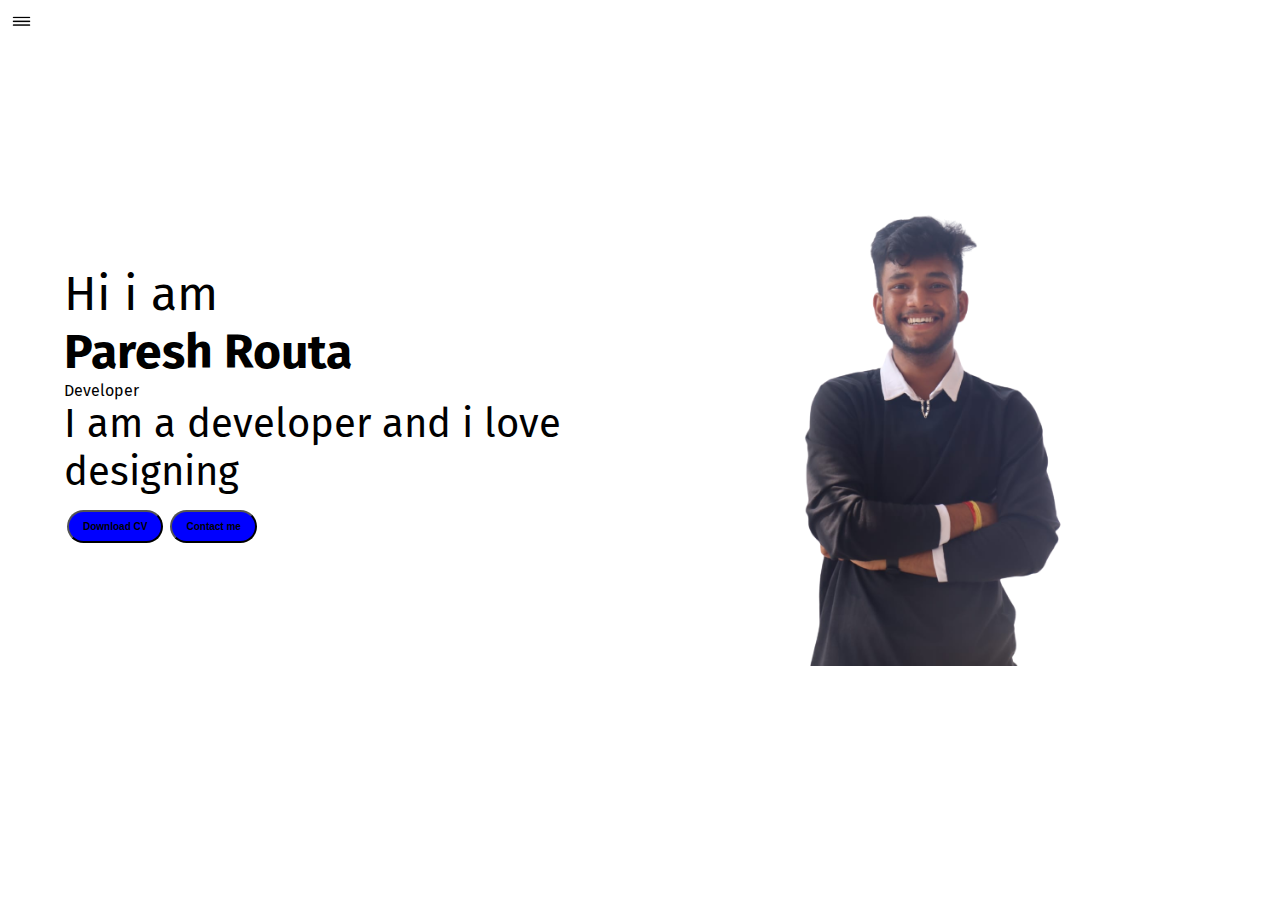
<file: index.html>
<!DOCTYPE html>
<html lang="en">

<head>
    <meta charset="UTF-8">
    <meta http-equiv="X-UA-compatible" content="" IE=edge">
    <meta name="viewport" content="width=device-width, initial-scale=1.0">
    <title>Paresh Routa</title>
    <link rel="stylesheet" href="style.css">
</head>

<body>
    <div class="container">
        <div class="sidebar sidebargo">
            <nav>
                <ul>
                    <li><a href="/">Home</a></li>
                    <li><a href="/intro.html">My Intro</a></li>
                    <li><a href="/services.html">Services</a></li>
                    <li><a href="/contact.html">Contact me</a></li>
                    <li><a href="/Blog.html">Blog</a></li>

                </ul>
            </nav>
        </div>
        <div class="main">
            <div class="hamburger">
                <img class="ham" src="hamicon.png" alt="" width="23">
                <img class="cross" src="cross.png" alt="" width="23">
            </div>
            <div class="infocontainer">
                <div class="devinfo">
                    <div class="hello">Hi i am</div>
                    <div class="Name">Paresh Routa</div>
                    <div class="About">Developer</div>
                    <div class="more about">I am a developer and i love designing </div>
                    <div class="buttons">
                        <a href="/resume.docx" target="_blank">
                            <button class="btn">Download CV</button></a>
                        <a href="/contact.html"><button class="btn">Contact me</button></a>
                    </div>
                </div>
                <div class="devpic"><img src="dev.png" alt="Paresh"></div>
            </div>
        </div>
    </div>
    <script src="script.js"></script>
</body>

</html>
</file>
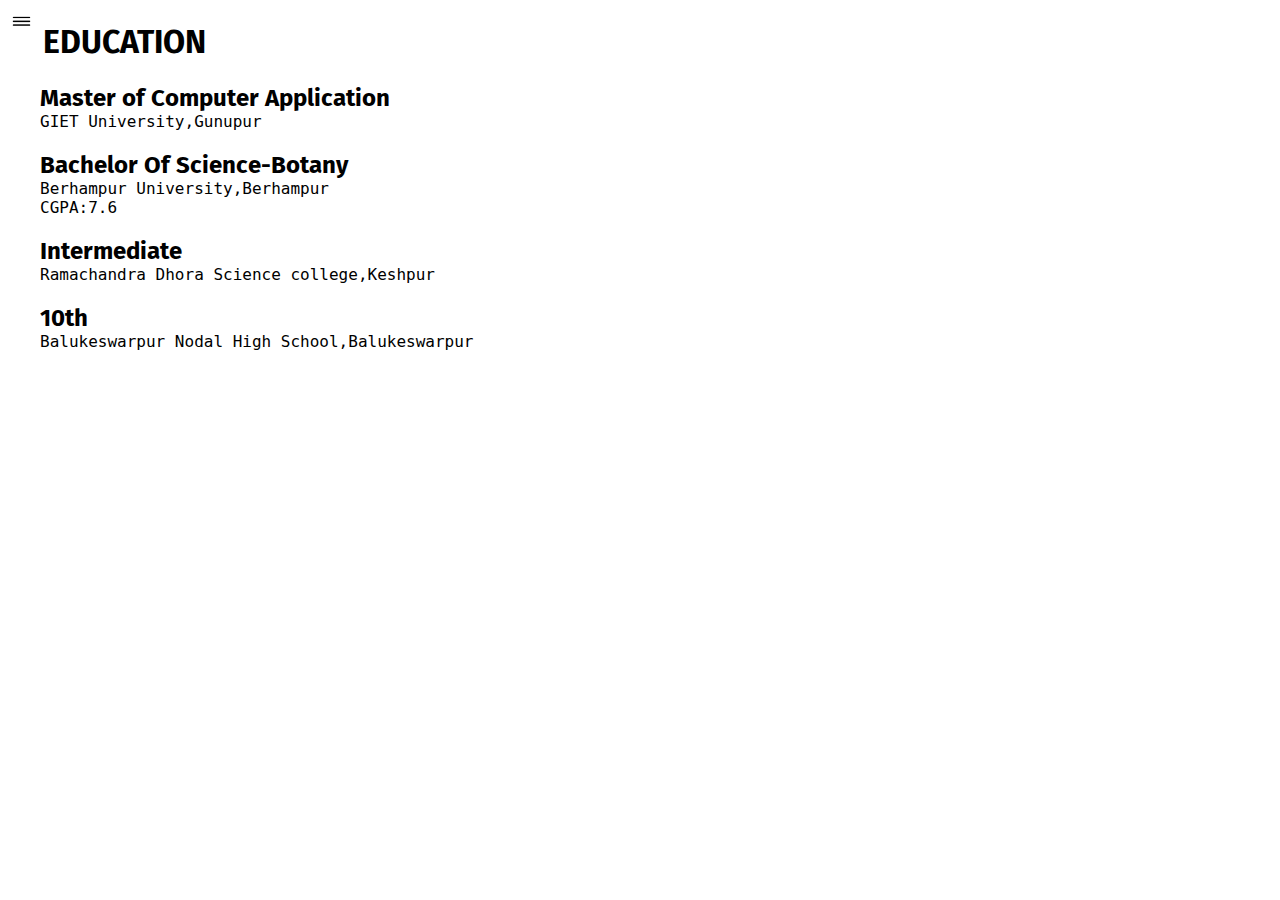
<file: Blog.html>
<!DOCTYPE html>
<html lang="en">

<head>
    <meta charset="UTF-8">
    <meta http-equiv="X-UA-compatible" content="" IE=edge">
    <meta name="viewport" content="width=device-width, initial-scale=1.0">
    <title>Paresh Routa</title>
    <link rel="stylesheet" href="style.css">
</head>

<body>
    <div class="container">
        <div class="sidebar sidebargo">
            <nav>
                <ul>
                    <li><a href="/">Home</a></li>
                    <li><a href="/intro.html">My Intro</a></li>
                    <li><a href="/services.html">Services</a></li>
                    <li><a href="/contact.html">Contact me</a></li>
                    <li><a href="/Blog.html">Blog</a></li>

                </ul>
            </nav>
        </div>
        <div class="main">
            <div class="hamburger">
                <img class="ham" src="hamicon.png" alt="" width="23">
                <img class="cross" src="cross.png" alt="" width="23">
                </div>
                <div class="Blogcontainer">
                    <h1>EDUCATION</h1>
                    <div class="blogitem">
                        <h2>Master of Computer Application</h2>
                        <p>GIET University,Gunupur</p>
                        

                    </div>
                    <div class="blogitem">
                        <h2>Bachelor Of Science-Botany</h2>
                        <p>Berhampur University,Berhampur</p>
                        <p>CGPA:7.6</p>
                        

                    </div>
                    <div class="blogitem">
                        <h2>Intermediate</h2>
                        <p>Ramachandra Dhora Science college,Keshpur</p>
                        

                    </div>
                    <div class="blogitem">
                        <h2>10th</h2>
                        <p>Balukeswarpur Nodal High School,Balukeswarpur </p>
                        

                    </div>
                </div>
            </div>
            <script src="script.js"></script>
</body>

</html>
</file>
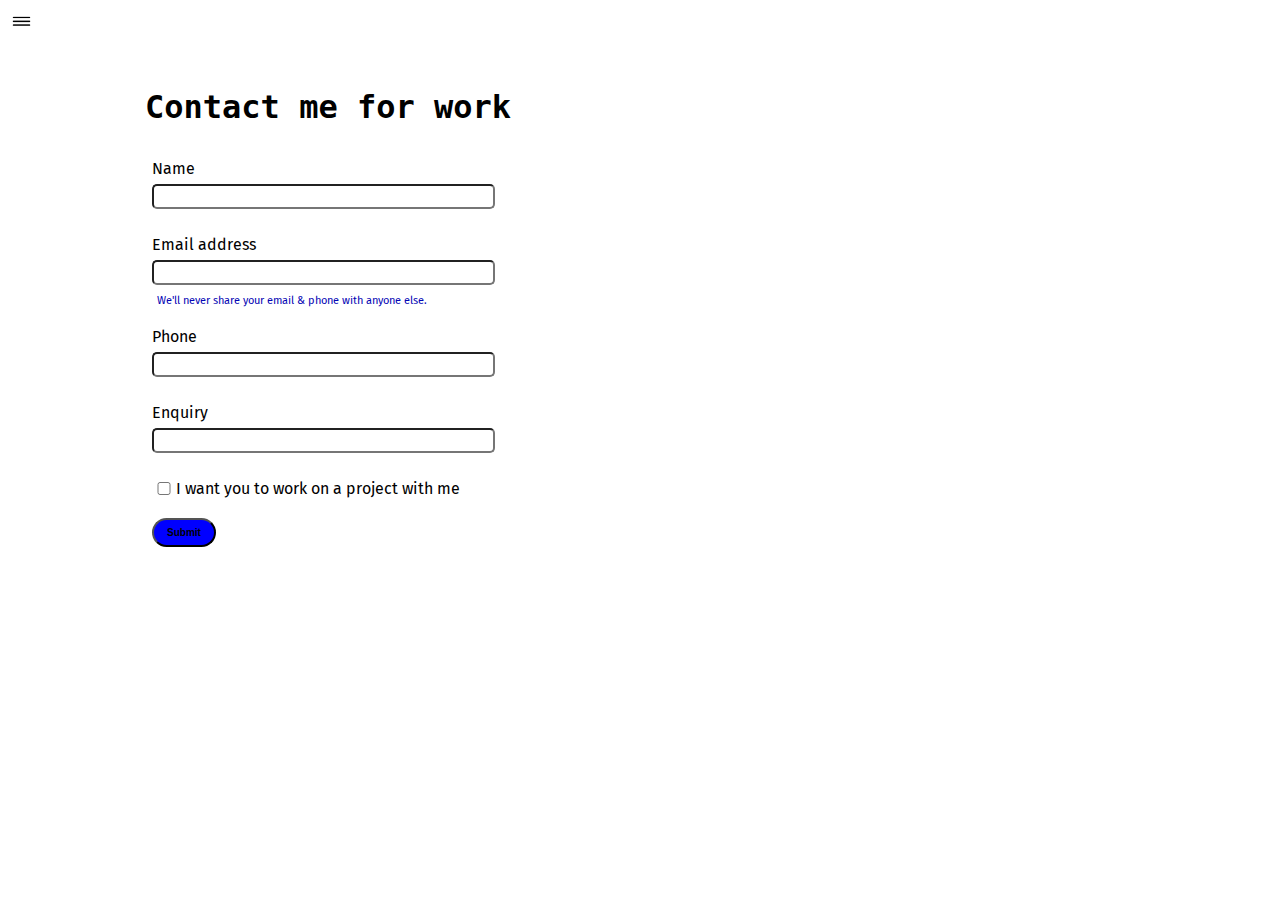
<file: contact.html>
<!DOCTYPE html>
<html lang="en">
<head>
    <meta charset="UTF-8">
    <meta http-equiv="X-UA-compatible" content=""IE=edge">
    <meta name="viewport" content="width=device-width, initial-scale=1.0">
    <title>Paresh Routa</title>
    <link rel="stylesheet"href="style.css">
</head>
<body>
    <div class="container">
    <div class="sidebar sidebargo">
                <nav>
            <ul>
                <li><a href="/">Home</a></li>
                <li><a href="/intro.html">My Intro</a></li>
                <li><a href="/services.html">Services</a></li>
                <li><a href="/contact.html">Contact me</a></li>
                <li><a href="/Blog.html">Blog</a></li>
            </ul>
        </nav>
    </div>
    <div class="main">
      <div class="hamburger"> 
        <img class="ham" src="hamicon.png" alt="" width="23">
        <img class="cross" src="cross.png" alt="" width="23">
        </div>
        <div class="contactform">
            <h1>Contact me for work</h1>
            <form>
                <div class="mb-3">
                  <label for="clientemail" class="form-label">Name</label>
                  <input type="Name" class="form-control" id="clientemail" aria-describedby="emailHelp">
                </div>
                
                <div class="mb-3">
                  <label for="clientemail" class="form-label">Email address</label>
                  <input type="email" class="form-control" id="clientemail" aria-describedby="emailHelp">
                  <div id="emailHelp" class="form-text">We'll never share your email & phone with anyone else.</div>
                </div>
                <div class="mb-3">
                  <label for="clientphone" class="form-label">Phone</label>
                  <input type="phone" class="form-control" id="clientphone">
                </div>
                <div class="mb-3">
                  <label for="clientemail" class="form-label">Enquiry</label>
                  <input type="Name" class="form-control" id="clientemail" aria-describedby="emailHelp">
                </div>
                <div class="mb-3"id="form-check">
                  <input type="checkbox" class="form-check-input" id="isclient">
                  <label class="form-check-label" for="isclient">I want you to work on a project with me</label>
                </div>
                <button type="submit" class="btn btn-sm">Submit</button>
              </form> 
        </div>
    </div>
    </div>
    <script src="script.js"></script>
</body>
</html>
</file>
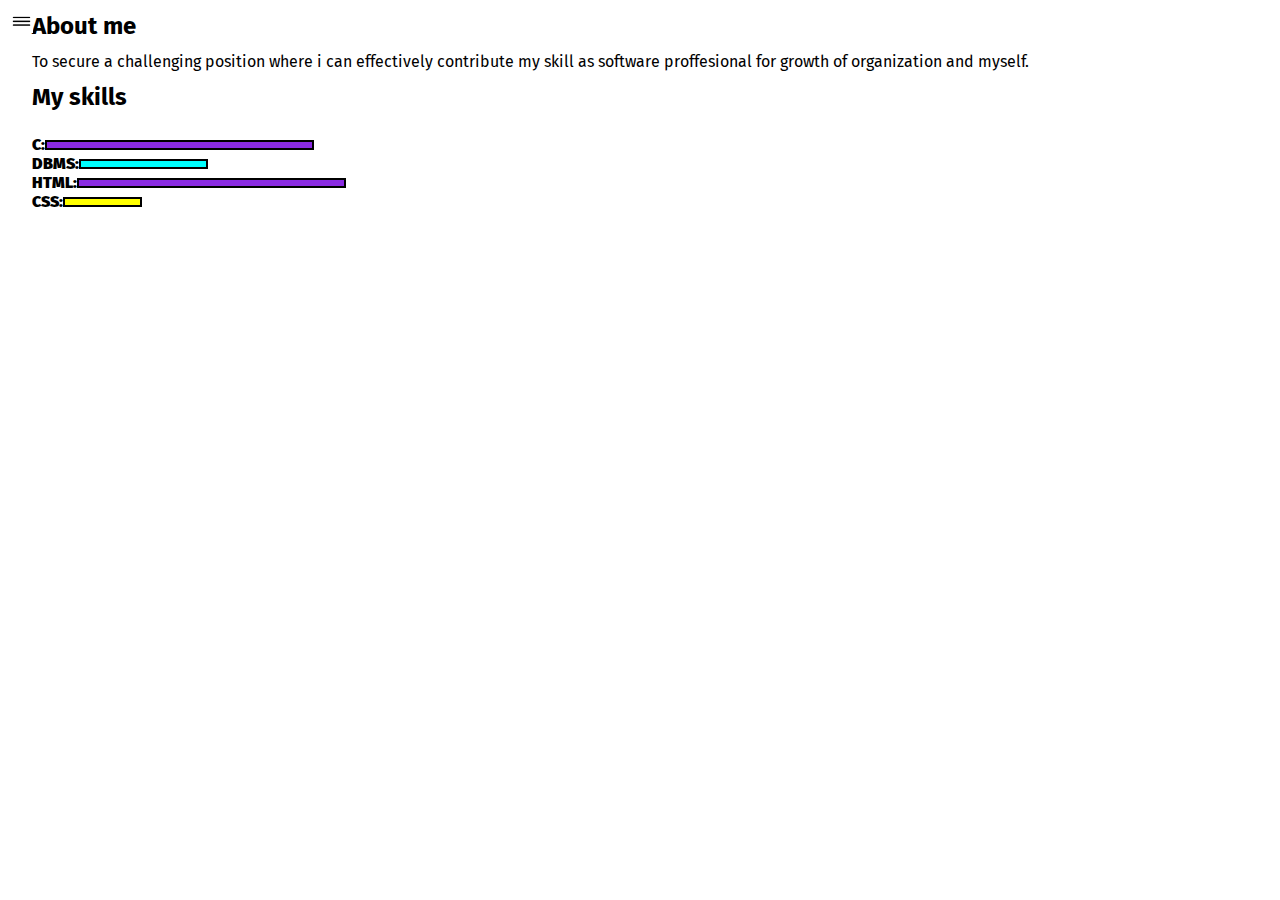
<file: intro.html>
<!DOCTYPE html>
<html lang="en">

<head>
    <meta charset="UTF-8">
    <meta http-equiv="X-UA-compatible" content="" IE=edge">
    <meta name="viewport" content="width=device-width, initial-scale=1.0">
    <title>Paresh Routa</title>
    <link rel="stylesheet" href="style.css">
</head>

<body>
    <div class="container">
        <div class="sidebar sidebargo">
            <nav>
                <ul>
                    <li><a href="/">Home</a></li>
                    <li><a href="/intro.html">My Intro</a></li>
                    <li><a href="/services.html">Services</a></li>
                    <li><a href="/contact.html">Contact me</a></li>
                    <li><a href="/Blog.html">Blog</a></li>
                </ul>
            </nav>
        </div>
        <div class="main">
            <div class="hamburger"> 
                <img class="ham" src="hamicon.png" alt="" width="23">
                <img class="cross" src="cross.png" alt="" width="23">
            </div>
            <div class="intro">

            <h2>About me </h2>
            <p>To secure a challenging position where i can effectively contribute my skill as software proffesional for growth of organization and myself.</p>
            <h2>My skills</h2>
            <div class="skillcontainer">
            <div class="skillitem">C: <div class="skill hundered"></div></div>
            <div class="skillitem">DBMS: <div class="skill fifty"></div></div>
            <div class="skillitem">HTML: <div class="skill hundered"></div></div>
            <div class="skillitem">CSS: <div class="skill t5"></div></div>
                  </div>
              </div>
          </div>
      </div>
    <script src="script.js"></script>
</body>

</html>
</file>
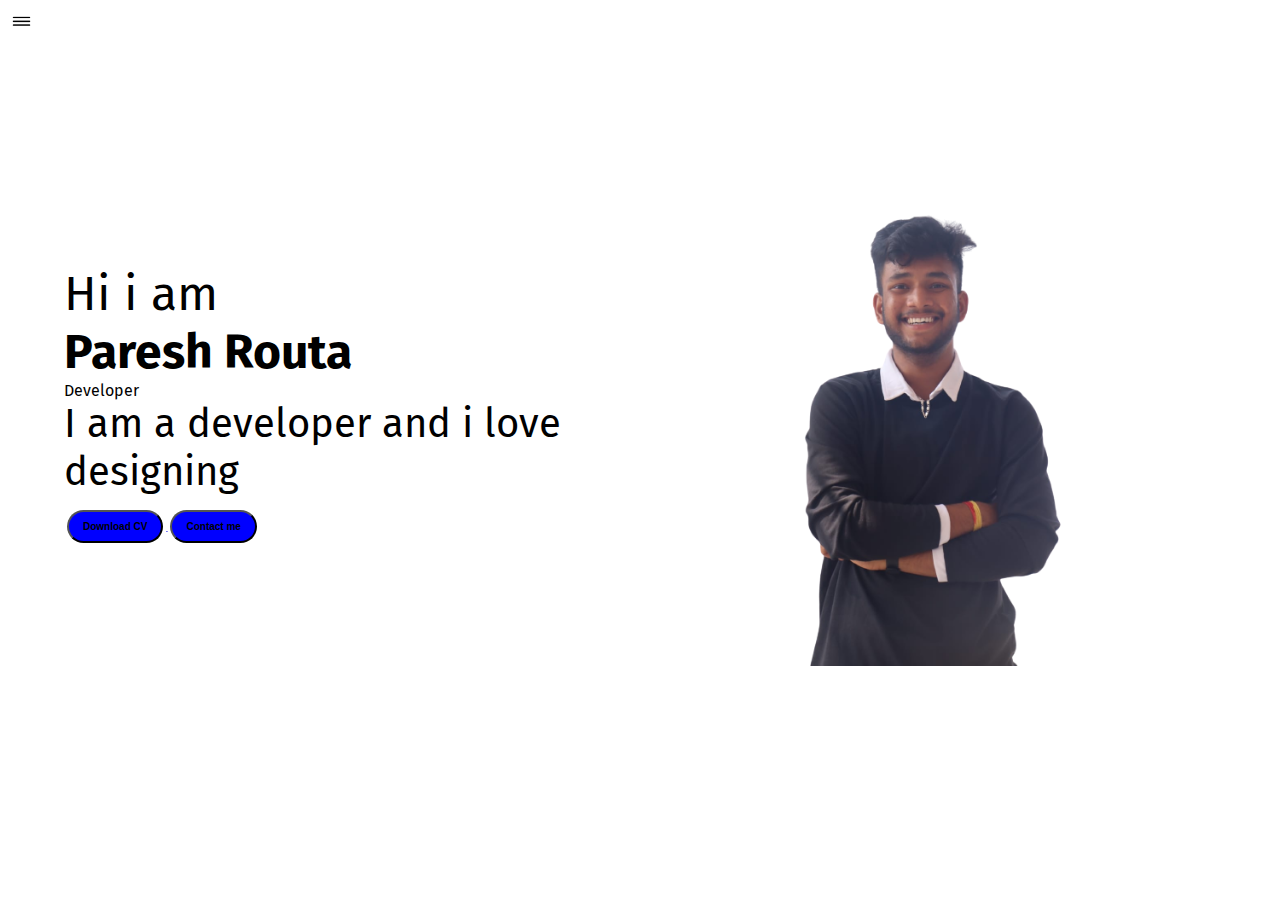
<file: services.html>
<!DOCTYPE html>
<html lang="en">
<head>
    <meta charset="UTF-8">
    <meta http-equiv="X-UA-compatible" content=""IE=edge">
    <meta name="viewport" content="width=device-width, initial-scale=1.0">
    <title>Paresh Routa</title>
    <link rel="stylesheet"href="style.css">
</head>
<body>
    <div class="container">
    <div class="sidebar sidebargo">
                <nav>
            <ul>
                <li><a href="/">Home</a></li>
                <li><a href="/intro.html">My Intro</a></li>
                <li><a href="/services.html">Services</a></li>
                <li><a href="/contact.html">Contact me</a></li>
                <li><a href="/Blog.html">Blog</a></li>
            </ul>
        </nav>
    </div>
    <div class="main">
        <div class="hamburger"> 
            <img class="ham" src="hamicon.png" alt="" width="23">
            <img class="cross" src="cross.png" alt="" width="23">
            </div>
        <div class="infocontainer">
            <div class="devinfo">
                <div class="hello">Hi i am</div>
                <div class="Name">Paresh Routa</div>
                <div class="About">Developer</div>
                <div class="more about">I am a developer and i love designing </div>
                    <div class="buttons">
                        <a href="/resume.docx" target="_blank">
                    <button class="btn">Download CV</button>
                    <button class="btn">Contact me</button>
                </div>
        </div>
        <div class="devpic"><img src="dev.png"alt"Paresh"></div>
    </div>
    </div>
    </div>
    <script src="script.js"></script>
</body>
</html>
</file>
<file: style.css>
@import url('https://fonts.googleapis.com/css2?family=Fira+Sans:wght@100&display=swap');
 @import url('https://fonts.googleapis.com/css2?family=Fira+Sans:wght@100;400&display=swap');

 * {
     margin: 0;
     padding: 0;
 }

 .sidebar {
     background-color:rgb(154, 148, 148);
     font-family: 'fira sans', sans-serif;
     height: 100vh;
     transition: transform 0.3s ease-in;
 }

 .sidebar nav {
     padding: 45px;
 }

 .sidebar nav li {
     list-style: none;
     font-size: 30px;
     padding: 33px 0;
 }
 .sidebar nav li a{
    text-decoration:none;
    color:brown(234, 219, 219);

 }

 .main {                                                                                                                                                                                                                                                                                     
     /*background-color:yellow;*/
     width: 90vw;
 }

 .container {
     display: flex
 }

 .infocontainer {
     background-color:white;
     height: 58vh;
     width: 80vw;
     margin: 144px auto;
     display: flex;
     justify-content: normal;
 }

 .devinfo {
    font-size:16px;
     display: flex;
     justify-content: center;
     flex-direction: column;
     font-family: 'fira sans', sans-serif;
     margin: 0 0px;
 }

 .hello {
     font-size: 3em;

 }
 .Name {
    font-size: 3em;
    font-weight: bold;
    font-family:'fira sans', sans-serif;
}

 .about {
     font-size: 2.5em;
 }

 .moreabout {
     font-size: 2.2em;
     margin: top 30px;
     font-family: 'fira sans', sans-serif;
 }
.buttons{
    margin-top: 2.2em;
    font-size: 5px;
}
 .btn {
     padding: 9px 14px;
     border-radius: 22px;
     color:white(39, 27, 27);
     background-color:blue;
     font-weight: bold;
     font-size: 2em;
     margin: 3px 3px;
     cursor: pointer;
 }
 .btn-sm{
    font-size:10px;
    padding:7px 13px;
    margin:10px 0;
    background-color: blue;
    
 }
 .btn:hover{
    background-color:rgb(243, 236, 236);
    color:blue;
 }

 .devpic img {
     height: 58vh;
 }
 .contactform{
    padding:0 34px;
    font-family: 'fira sans', sans-serif;
    margin:  88px;
    
 }
 .contactform h1{
    font-family:'Source Code Pro',monospace;
   /* padding:12px 0;*/

 }
 .contactform form div{
    padding:10px 0;
    display:flex;
    flex-direction:column;

 }
 .contactform form div input{
    width:26vw;
    border-radius:5px;
    margin:6px 0;
    padding:3px;
 }
 .contactform form{
   margin:0 30px;
 }

 #emailHelp{
    font-size:11px;
    color:rgb(4, 4, 180);
    margin:0 5px;
    padding:3px 0 0 0;
 }
 #form-check{
    flex-direction:row;

 }
 #form-check input{
    width:24px;
    margin:3px 0;
}
.blogitem{
    margin:20px;
    font-family: 'fira sans', sans-serif;
}
.Blogcontainer{
    margin: 0 20px;
}
h1{
    font-family: 'Fira Sans', sans-serif;
    margin:23px;

    
}
p{
    font-family:'Source Code Pro',monospace;
}
.intro{
    margin: 0 20px;
}
.intro h2{
    font-family: 'Fira Sans', sans-serif;
    margin:12px 12px;

}
.intro p{
    font-family: 'Fira Sans', sans-serif;
    margin:12px 12px;


}
.skillcontainer{
    padding:12px;
}
.skillitem{
    display: flex; 
    align-items: center;
    font-family: 'Fira Sans', sans-serif;
    font-weight: 900;
}
.skill{
    width: 265px;
    height:6px;
    background-color:red;
    border: 2px solid black;
}
.hundered{
    width: 265px;
    background-color: blueviolet;
}
.fifty{
    width: 125px;
    background-color: aqua;
}
.t5{
    width: 75px;
    background-color: yellow;
}
.sidebargo{
    transform: translate(-443px, 0px);
    position: absolute;
}
.hamburger{
    position: absolute;
    cursor: pointer;
    top: 10px;
    left: 10px;
}
.hamicon{
     margin-top: 10px;
}
.cross{
    margin-left: 185px;
    margin-top: 10px;

}
@media (max-width:700px){
    *{
    
       /* background-color: red*/
}
.devinfo{
    font-size: 10px;
}
.devpic{
    display: none;
}
.intro, .blogcontainer, .contactform{
    margin: 50px 8px;
}

}
</file>
